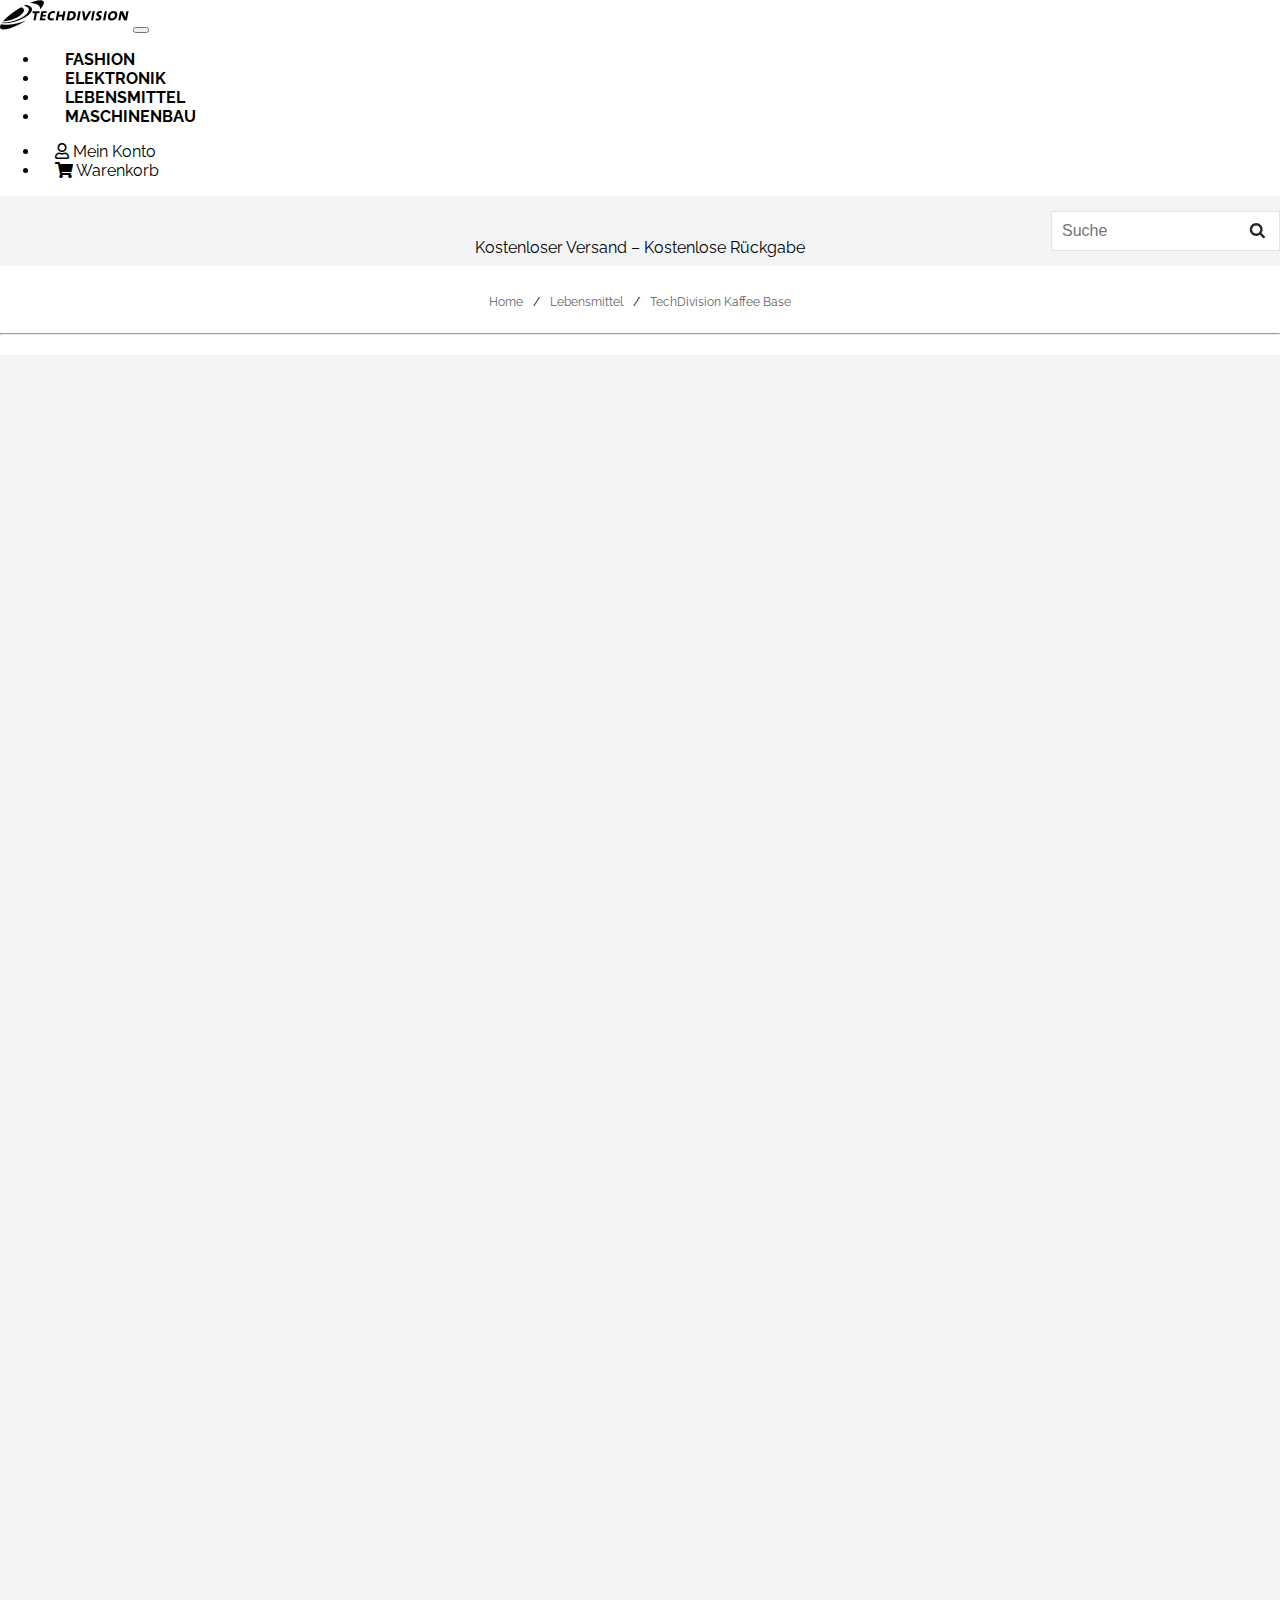
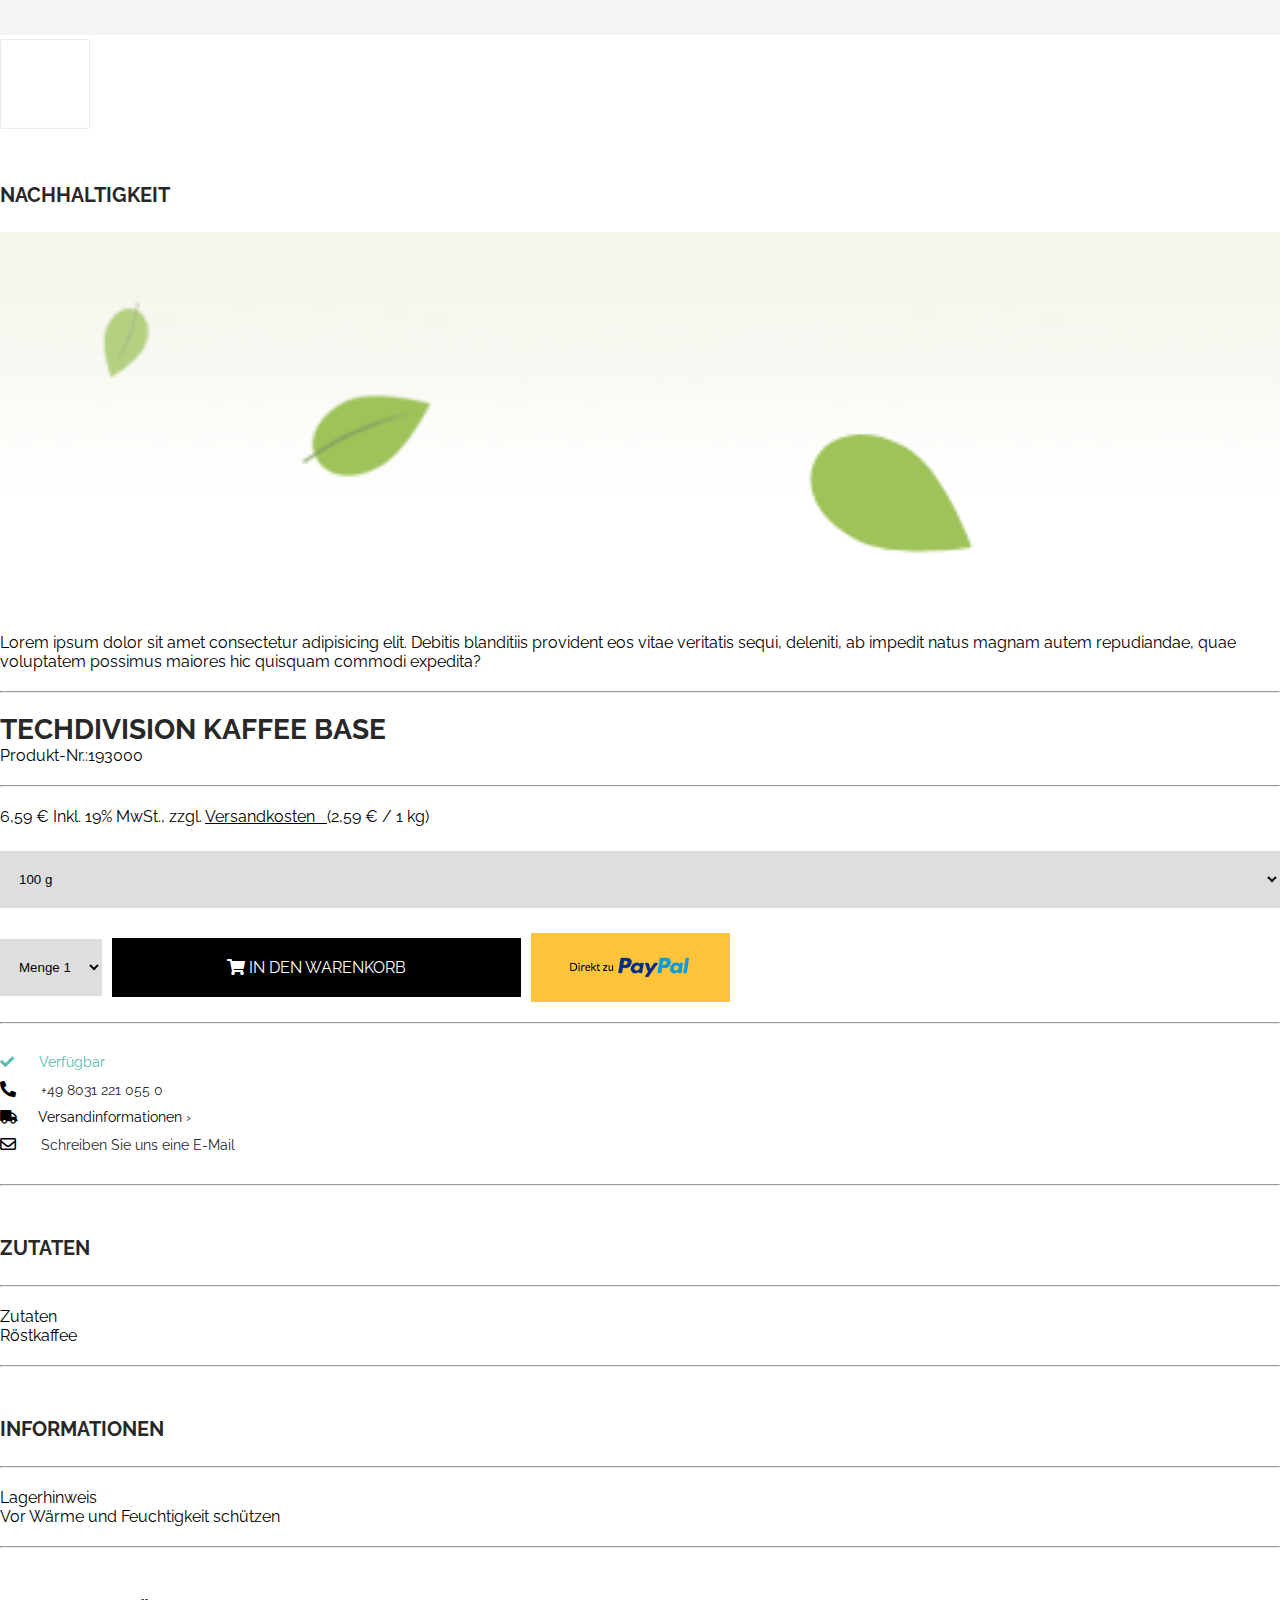
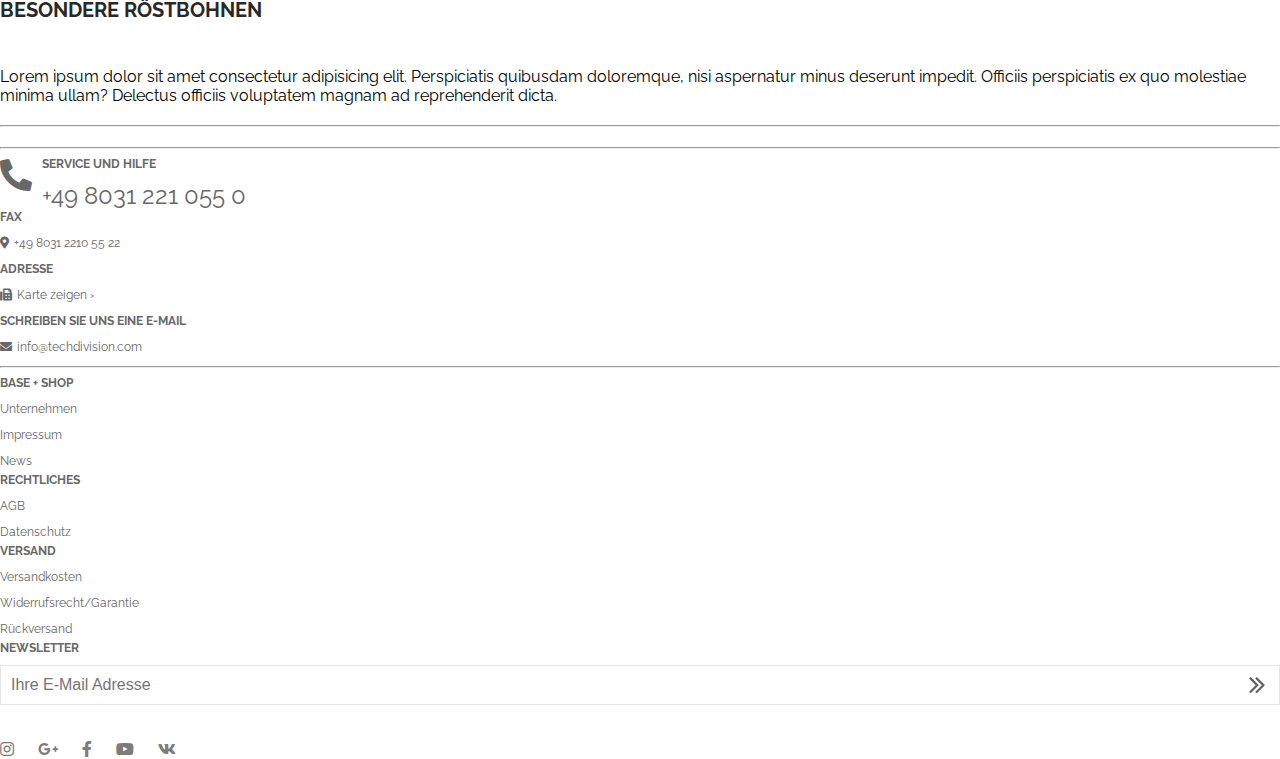
<file: ProductDetails/Index.html>
<!DOCTYPE html>
<html lang="ru">

<head>
    <meta charset="UTF-8">
    <meta http-equiv="X-UA-Compatible" content="IE=edge">
    <meta name="viewport" content="width=device-width, initial-scale=1.0">
    <link href="https://cdn.jsdelivr.net/npm/bootstrap@5.1.3/dist/css/bootstrap.min.css" rel="stylesheet" integrity="sha384-1BmE4kWBq78iYhFldvKuhfTAU6auU8tT94WrHftjDbrCEXSU1oBoqyl2QvZ6jIW3" crossorigin="anonymous">
    <link rel="stylesheet" href="css/all.min.css">
    <link rel="stylesheet" href="css/style.css">
    <title>Shop</title>
</head>

<body>

</body>
<nav class="navbar navbar-expand-lg navbar-light">
    <div class="container">
        <a class="navbar-brand" href="#"><img src="img/Logo.png" alt=""></a>
        <button class="navbar-toggler" type="button" data-bs-toggle="collapse" data-bs-target="#navbarSupportedContent" aria-controls="navbarSupportedContent" aria-expanded="false" aria-label="Toggle navigation">
            <span class="navbar-toggler-icon"></span>
        </button>
        <div class="collapse navbar-collapse" id="navbarSupportedContent">
            <ul class="navbar-nav me-auto mb-2 mb-lg-0">
                <li class="nav-item">
                    <a class="nav-link" href="#">FASHION</a>
                </li>
                <li class="nav-item">
                    <a class="nav-link" href="#">ELEKTRONIK</a>
                </li>
                <li class="nav-item">
                    <a class="nav-link" href="#">LEBENSMITTEL</a>
                </li>
                <li class="nav-item">
                    <a class="nav-link" href="#">MASCHINENBAU</a>
                </li>
            </ul>
            <ul class="navbar-nav navbar-nav-right">
                <li class="nav-item">
                    <a class="nav-link" href="#"><i class="far fa-user"></i> Mein Konto</a>
                </li>
                <li class="nav-item">
                    <a class="nav-link" href="#"><i class="fas fa-shopping-cart"></i> Warenkorb</a>
                </li>
            </ul>
        </div>
    </div>
</nav>
<div class="search-block">
    <div class="container">
        <p class="search-block-text">Kostenloser Versand – Kostenlose Rückgabe</p>
        <form action="" class="search-block-form">
            <input type="search" class="search-block-input" placeholder="Suche">
            <input type="submit" class="search-block-submit">
        </form>
    </div>
</div>
<section class="details-sect">
    <div class="navigation">
        <a href="../Index.html">Home</a><span>/</span>
        <a href="">Lebensmittel</a><span>/</span>
        <a href="">TechDivision kaffee base</a>
    </div>
    <hr>
    <div class="container">
        <div class="row">
            <!-- product-overview -->
            <div class="col-sm-6">
                <img class="img-big" src="img/bg.png" alt="">
                <img src="img/Background Thumbnail.png" alt="">
                <div class="row">
                    <div class="col-sm-10">
                        <h3>Nachhaltigkeit</h3>
                        <img class="bgleaves" src="img/Layer 187.png" alt="">
                        <p>Lorem ipsum dolor sit amet consectetur adipisicing elit. Debitis blanditiis provident eos vitae veritatis sequi, deleniti, ab impedit natus magnam autem repudiandae, quae voluptatem possimus maiores hic quisquam commodi expedita?</p>
                        <hr>
                    </div>
                    <div class="col-sm-2"></div>
                </div>
            </div>
            <!-- product-description -->
            <div class="col-sm-6">
                <div class="product-name">TechDivision Kaffee Base</div>
                <div class="product-id">Produkt-Nr.:193000</div>
                <hr>
                <div class="product-price">6,59 &euro; <span>Inkl. 19&percnt; MwSt., zzgl.
                        <span>Versandkosten&nbsp;&nbsp;&nbsp;</span>(2,59 &euro; / 1 kg)</span>
                </div>
                <select class="select-weight">
                    <option value="100">100 g</option>
                    <option value="500">500 g</option>
                    <option value="1000">1000 g</option>
                </select>
                <div class="cart-set">
                    <select class="select-quantity">
                        <option value="1">Menge 1</option>
                        <option value="2">Menge 2</option>
                        <option value="3">Menge 3</option>
                        <option value="4">Menge 4</option>
                        <option value="5">Menge 5</option>
                    </select>
                    <div class="cart-put"><i class="fas fa-shopping-cart"></i> in den warenkorb</div>
                    <div class="paypal"> <img src="img/PayPal.png" alt=""></div>
                </div>
                <hr>
                <div class="delivery-info">
                    <div class="container">
                        <div class="row">
                            <div class="col-sm-6">
                                <div class="remains"><i class="fas fa-check delivery-icon"></i>Verfügbar</div>
                                <div class="delivery-tel"><i class="fas fa-phone-alt delivery-icon"></i><a href="tel:+4980312210550">+49 8031 221 055 0</a></div>
                            </div>
                            <div class="col-sm-6">
                                <div class="delivery-type"><i class="fas fa-truck delivery-icon"></i>Versandinformationen ›</div>
                                <div class="delivery-mail"><i class="far fa-envelope delivery-icon"></i><a href="mailto:">Schreiben Sie uns eine E-Mail</a></div>
                            </div>
                        </div>
                    </div>
                </div>
                <hr>
                <div class="zutaten">
                    <h3>zutaten</h3>
                    <hr>
                    <div class="row">
                        <div class="col-sm-4">Zutaten</div>
                        <div class="col-sm-8">Röstkaffee</div>
                    </div>
                </div>
                <hr>
                <div class="product-info">
                    <h3>informationen</h3>
                    <hr>
                    <div class="row">
                        <div class="col-sm-4">Lagerhinweis</div>
                        <div class="col-sm-8">Vor Wärme und Feuchtigkeit schützen</div>
                    </div>
                </div>
                <hr>
                <div class="product-desc">
                    <h3>besondere Röstbohnen</h3>

                    <p class="product-desc-full">Lorem ipsum dolor sit amet consectetur adipisicing elit. Perspiciatis quibusdam doloremque, nisi aspernatur minus deserunt impedit. Officiis perspiciatis ex quo molestiae minima ullam? Delectus officiis voluptatem magnam ad reprehenderit
                        dicta.
                    </p>
                </div>
                <hr>
            </div>
        </div>
    </div>
</section>
<footer>
    <hr>
    <div class="footer-line">
        <div class="container">
            <div class="row">
                <div class="col-sm-4">
                    <div class="footer-phone">
                        <div class="footer-phone-icon"><i class="fas fa-phone-alt"></i></div>
                        <div class="footer-phone-text">
                            <h5 class="footer-heading">service und hilfe</h5>
                            <a href="tel:+4980312210550">+49 8031 221 055 0</a>
                        </div>
                    </div>
                </div>
                <div class="col-sm-2">
                    <h5 class="footer-heading">fax</h5>
                    <p class="footer-link"><i class="fas fa-map-marker-alt"></i><a href="tel:+4980312210550">+49 8031
                            2210 55 22</a></p>
                </div>
                <div class="col-sm-3">
                    <h5 class="footer-heading">adresse</h5>
                    <p class="footer-link"><i class="fas fa-fax"></i><a href="">Karte zeigen ›</a></p>

                </div>
                <div class="col-sm-3">
                    <h5 class="footer-heading">Schreiben Sie uns eine E-Mail</h5>
                    <p class="footer-link"><i class="fas fa-envelope"></i><a href="mailto:info@techdivision.com">info@techdivision.com</a></p>

                </div>
            </div>
        </div>
    </div>
    <hr>
    <div class="footer-line">
        <div class="container">
            <div class="row">
                <div class="col-sm-2">
                    <h5 class="footer-heading ">base + shop</h5>
                    <p class="footer-link footer-link-bottom"><a href="mailto:info@techdivision.com">Unternehmen</a></p>
                    <p class="footer-link footer-link-bottom"><a href="mailto:info@techdivision.com">Impressum</a></p>
                    <p class="footer-link footer-link-bottom"><a href="mailto:info@techdivision.com">News</a></p>

                </div>
                <div class="col-sm-2">
                    <h5 class="footer-heading">Rechtliches</h5>
                    <p class="footer-link footer-link-bottom"><a href="mailto:info@techdivision.com">AGB</a></p>
                    <p class="footer-link footer-link-bottom"><a href="mailto:info@techdivision.com">Datenschutz</a></p>
                </div>
                <div class="col-sm-5">
                    <h5 class="footer-heading ">Versand</h5>
                    <p class="footer-link footer-link-bottom"><a href="mailto:info@techdivision.com">Versandkosten</a>
                    </p>
                    <p class="footer-link footer-link-bottom"><a href="mailto:info@techdivision.com">Widerrufsrecht/Garantie</a></p>
                    <p class="footer-link footer-link-bottom"><a href="mailto:info@techdivision.com">Rückversand</a></p>

                </div>
                <div class="col-sm-3">
                    <h5 class="footer-heading">Newsletter</h5>
                    <form action="" class="search-block-form search-block-form-bottom">
                        <input type="search" class="search-block-input" placeholder="Ihre E-Mail Adresse">
                        <input type="submit" class="search-block-submit">
                    </form>
                    <div class="social-icons">
                        <a href=""><i class="fab fa-instagram"></i></a>
                        <a href=""><i class="fab fa-google-plus-g"></i></a>
                        <a href=""><i class="fab fa-facebook-f"></i></a>
                        <a href=""><i class="fab fa-youtube"></i></a>
                        <a href=""><i class="fab fa-vk"></i></a>
                    </div>
                </div>
            </div>
        </div>
    </div>

</footer>
<script src="https://cdn.jsdelivr.net/npm/bootstrap@5.1.3/dist/js/bootstrap.bundle.min.js" integrity="sha384-ka7Sk0Gln4gmtz2MlQnikT1wXgYsOg+OMhuP+IlRH9sENBO0LRn5q+8nbTov4+1p" crossorigin="anonymous"></script>

</html>
</file>
<file: ProductDetails/css/style.css>
@import url('https://fonts.googleapis.com/css2?family=Raleway:wght@300;400;600;700&display=swap');
body {
    font-family: 'Raleway', sans-serif;
    margin: 0;
    padding: 0;
}

a {
    text-decoration: none;
}

.navbar-light .navbar-nav .nav-link {
    color: black;
    text-transform: uppercase;
    padding: 0 25px;
    font-weight: 700;
}

.navbar-light .navbar-nav-right .nav-link {
    color: black;
    text-transform: initial;
    font-weight: normal;
    padding: 0 15px;
}

.search-block {
    background-color: #f2f4f6;
    text-align: right;
    padding: 15px 0;
}

.search-block .container {
    position: relative;
}

.search-block-text {
    position: absolute;
    left: 50%;
    top: 50%;
    transform: translate(-50%, -50%);
}

.search-block-form {
    position: relative;
}

.search-block-input {
    padding: 10px;
    border: 1px solid #e5e5e5;
    font-size: 16px;
}

.search-block-submit {
    background-image: url(../img/loup.svg);
    background-repeat: no-repeat;
    background-size: contain;
    border: none;
    background-color: transparent;
    font-size: 0;
    width: 16px;
    height: 16px;
    position: absolute;
    right: 15px;
    top: 50%;
    transform: translateY(-50%);
}

.search-block-input:focus {
    outline: none;
}

.footer-phone {
    display: flex;
}

.footer-phone-icon {
    color: #686868;
    font-size: 32px;
    margin-right: 10px;
}

.footer-phone-text,
.footer-heading {
    margin: 0;
}

.footer-heading {
    font-size: 12px;
    font-weight: 700;
    color: #686868;
    margin: 0;
    margin-bottom: 10px;
    text-transform: uppercase;
}

.footer-phone-text a {
    text-decoration: none;
    font-size: 24px;
    color: #686868;
}

.footer-link {
    color: #686868;
    font-size: 12px;
}

.footer-link .fas {
    color: #686868;
    margin-right: 5px;
}

.footer-link a {
    color: #686868;
}

.footer-link-bottom {
    margin-bottom: 5px;
}

.search-block-form-bottom .search-block-input {
    width: 100%;
}

.search-block-form-bottom .search-block-submit {
    background-image: url(../img/Icon.svg);
}

.social-icons {
    margin-top: 35px;
}

.social-icons a {
    color: #7c7c7c;
    margin-right: 20px;
}

.navigation {
    display: flex;
    justify-content: center;
    align-items: center;
    padding: 29px 0 4px;
    font-size: 12px;
    text-transform: capitalize;
}

.navigation a {
    color: #636363;
    margin: 0 10px;
}

.details-sect hr {
    margin: 0;
    margin-bottom: 20px;
    margin-top: 20px;
}

.product-name {
    font-size: 28px;
    text-transform: uppercase;
    font-weight: 700;
    color: #282828;
}

.product-price span span {
    text-decoration: underline;
}

.select-weight,
.select-quantity {
    border: none;
    outline: none;
    padding: 20px 15px;
    background-color: #dedede;
}

.cart-set {
    display: flex;
    align-items: center;
}

.select-weight {
    width: 100%;
    margin: 25px 0;
}

.cart-set {
    margin: 0;
}

.cart-put {
    display: inline-block;
    padding: 20px 9%;
    background-color: #000;
    color: #fff;
    text-transform: uppercase;
    margin: 0 10px;
}

.paypal {
    display: inline;
    background-color: #ffc439;
    padding: 14px 30px;
}

.delivery-info {
    display: flex;
    flex-wrap: wrap;
    text-align: left;
}

.remains,
.delivery-type,
.delivery-tel a,
.delivery-mail a {
    font-size: 14px;
}

.remains,
.delivery-type,
.delivery-tel,
.delivery-mail {
    margin: 10px 0;
}

.remains {
    color: #55bbab;
}

.delivery-icon {
    margin-right: 25px;
}

.fa-truck.delivery-icon {
    margin-right: 20px;
}

.delivery-info a {
    color: #282828;
}

h3 {
    font-size: 20px;
    color: #282828;
    font-weight: 700;
    text-transform: uppercase;
    margin-top: 50px;
    margin-bottom: 25px;
}

.product-desc-full {
    margin-top: 45px;
    margin-bottom: 10px;
}

.bgleaves {
    width: 100%;
}

.img-big {
    width: 100%;
}
</file>
